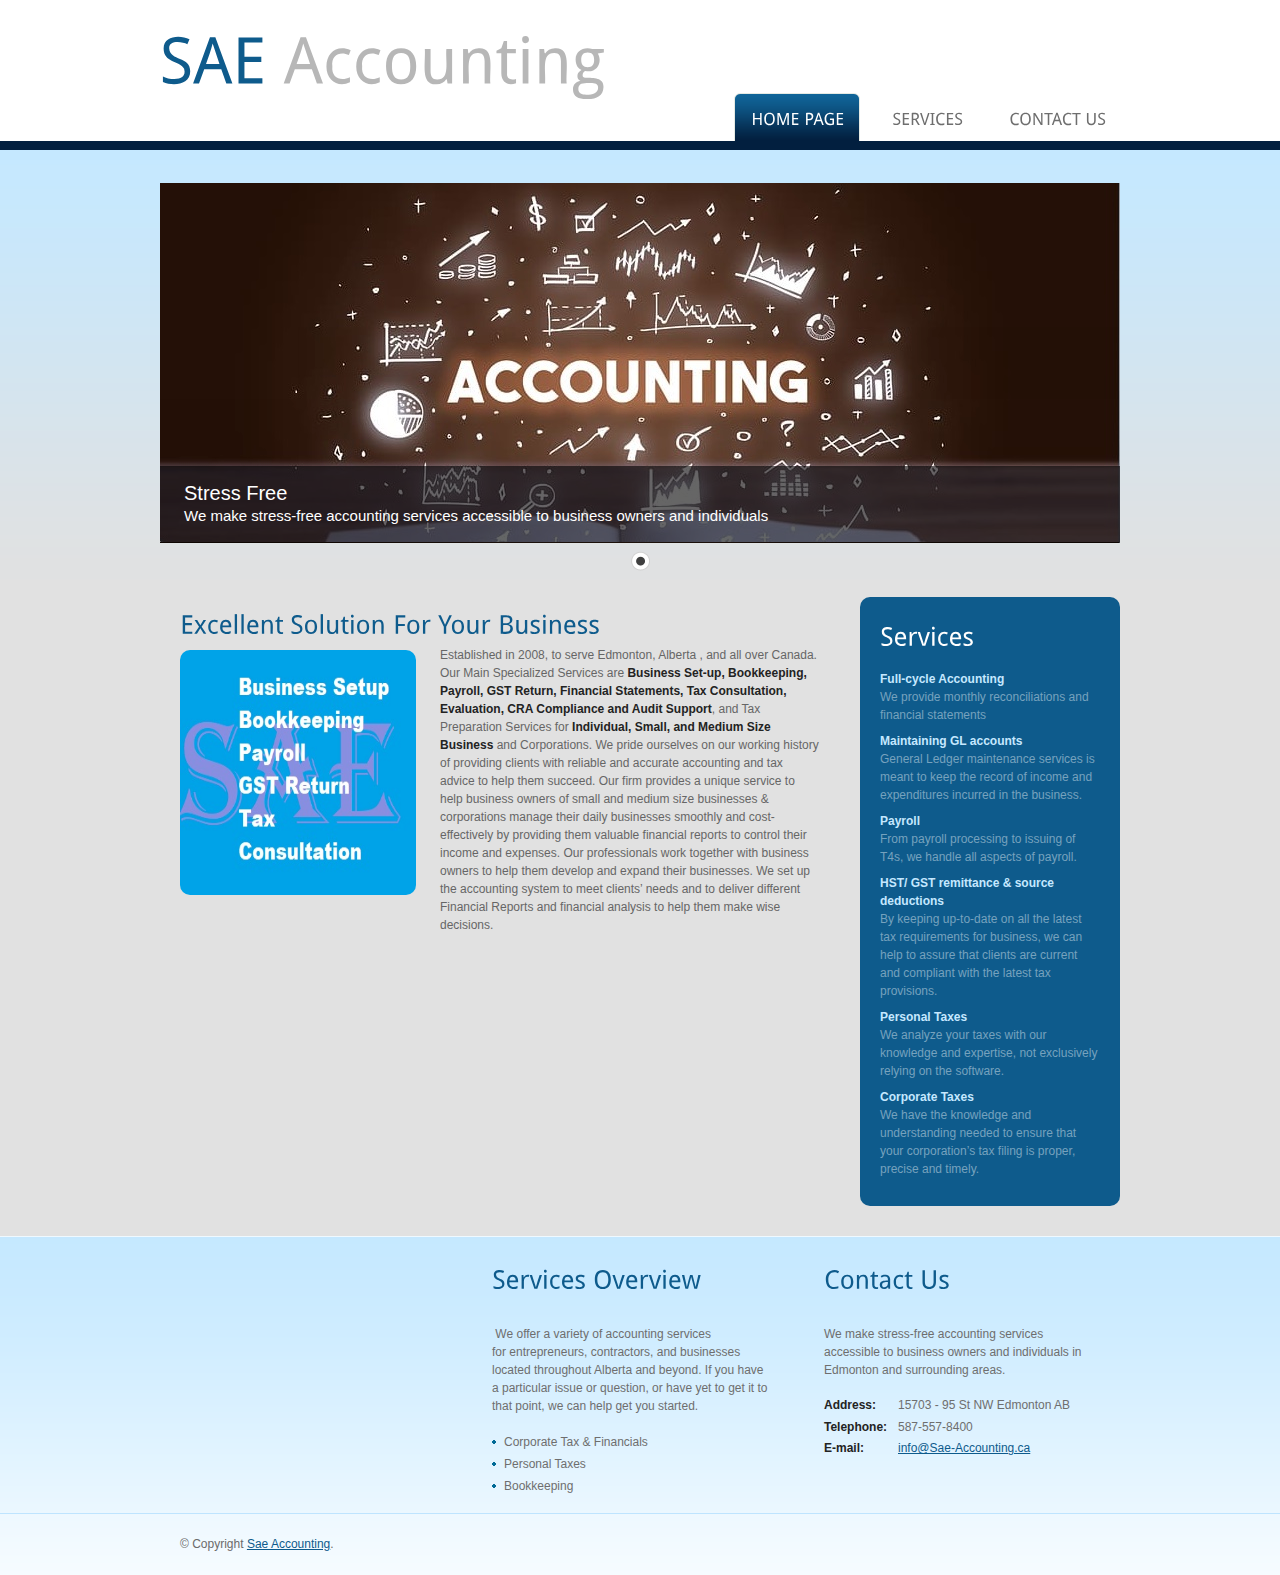
<file: index.html>
<!DOCTYPE html PUBLIC "-//W3C//DTD XHTML 1.0 Transitional//EN" "http://www.w3.org/TR/xhtml1/DTD/xhtml1-transitional.dtd">
<html xmlns="http://www.w3.org/1999/xhtml">
<head>
<title>SAE Accounting</title>
<meta http-equiv="Content-Type" content="text/html; charset=utf-8" />
<link href="css/style.css" rel="stylesheet" type="text/css" />
<link rel="stylesheet" type="text/css" href="css/coin-slider.css" />
<script type="text/javascript" src="js/cufon-yui.js"></script>
<script type="text/javascript" src="js/droid_sans_400-droid_sans_700.font.js"></script>
<script type="text/javascript" src="js/jquery-1.4.2.min.js"></script>
<script type="text/javascript" src="js/script.js"></script>
<script type="text/javascript" src="js/coin-slider.min.js"></script>
</head>
<body>
<div class="main">
  <div class="header">
    <div class="header_resize">
      <!--<div class="searchform">
        
		<form id="formsearch" name="formsearch" method="post" action="#">
          <span>
			<input name="editbox_search" class="editbox_search" id="editbox_search" maxlength="80" value="Search our ste:" type="text" />
          </span>
          <input name="button_search" src="images/search.gif" class="button_search" type="image" />
        </form>
		
      </div>-->
      <div class="logo">
        <h1><a href="index.html">SAE<span> Accounting</span></a></h1>
      </div>
      <div class="clr"><a href="css/style.css"></a></div>
      <div class="menu_nav">
        <ul>
          <li class="active"><a href="index.html"><span>Home Page</span></a></li>
          <li><a href="services.html"><span>Services</span></a></li>
          <li><a href="contact.html"><span>Contact Us</span></a></li>
        </ul>
      </div>
      <div class="clr"></div>
      <div class="slider">
        <div id="coin-slider"> <a href="#"><img src="images/slide1.jpg" width="960" height="360" alt="" /><span><big>Stress Free</big><br />
          We make stress-free accounting services accessible to business owners and individuals </span></a>  </div>
        <div class="clr"></div>
      </div>
      <div class="clr"></div>
    </div>
  </div>
  <div class="content">
    <div class="content_resize">
      <div class="mainbar">
        <div class="article">
          <h2><span>Excellent Solution</span> For Your Business</h2>
          <div class="clr"></div>
          <div class="img"><img src="images/img1.jpg" width="236" height="245" alt="" class="fl" /></div>
          <div class="post_content">
            <p>Established in 2008, to serve Edmonton, Alberta , and all over Canada. Our Main Specialized Services are <strong>Business Set-up, Bookkeeping, Payroll, GST Return, Financial Statements, Tax Consultation, Evaluation, CRA Compliance and Audit Support</strong>, and Tax Preparation Services for <strong>Individual, Small,  and Medium Size Business</strong> and Corporations. We pride ourselves on our working history of providing clients with reliable and accurate accounting and tax advice to help them succeed. Our firm provides a unique service to help business owners of small and medium size businesses &amp; corporations manage their daily businesses smoothly and cost-effectively by providing them valuable financial reports to control their income and expenses. Our professionals work together with business owners to help them develop and expand their businesses. We set up the accounting system to meet clients’ needs and to deliver different Financial Reports and financial analysis to help them make wise decisions.</p>
            
          </div>
          <div class="clr"></div>
        </div>

        
      </div>
      <div class="sidebar">

        <div class="gadget">
          <h2 class="star"><span>Services</span></h2>
          <div class="clr"></div>
          <ul class="ex_menu">
            <li><a href="#">Full-cycle Accounting</a><br />
              We provide monthly reconciliations and financial statements</li>
            <li><a href="#">Maintaining GL accounts</a><br />
              General Ledger maintenance services is meant to keep the record of income and expenditures incurred in the business. </li>
            <li><a href="#">Payroll</a><br />
              From payroll processing to issuing of T4s,  we handle all aspects of payroll.</li>
            <li><a href="#">HST/ GST remittance &amp; source deductions</a><br />
              By keeping up-to-date on all the latest tax requirements for business, we can help to assure that clients are current and compliant with the latest tax provisions.</li>
            <li><a href="#">Personal Taxes</a><br />
              We analyze your taxes with our knowledge and expertise, not exclusively relying on the software.</li>
            <li><a href="#">Corporate Taxes</a><br />
              We have the knowledge and understanding needed to ensure that your corporation’s tax filing is proper, precise and timely.</li>
          </ul>
        </div>
      </div>
      <div class="clr"></div>
    </div>
  </div>
  <div class="fbg">
    <div class="fbg_resize">
      <div class="col c1"><p>&emsp;</p>
</div>
      <div class="col c2">
        <h2><span>Services</span> Overview</h2>
        <p> We offer a variety of accounting services for entrepreneurs, contractors, and businesses located throughout Alberta and beyond. If you have a particular issue or question, or have yet to get it to that point, we can help get you started.</p>
        <ul class="fbg_ul">
          <li><a href="#">Corporate Tax &amp; Financials</a></li>
          <li><a href="#">Personal Taxes</a></li>
          <li><a href="#">Bookkeeping</a></li>
        </ul>
      </div>
      <div class="col c3">
        <h2><span>Contact</span> Us</h2>
        <p>We make stress-free accounting services accessible to business owners and individuals in Edmonton and surrounding areas. </p>
        <p class="contact_info"> 
			<span>Address:</span> 15703 - 95 St NW Edmonton AB<br />
			<span>Telephone:</span> 587-557-8400<br />
		<span>E-mail:</span> <a href="mailto:info@Sae-Accounting.ca">info@Sae-Accounting.ca</a> </p>
      </div>
      <div class="clr"></div>
    </div>
  </div>
  <div class="footer">
    <div class="footer_resize">
      <p class="lf">&copy; Copyright <a href="#">Sae Accounting</a>.</p>
      <div style="clear:both;"></div>
    </div>
  </div>
</div>
</body>
</html>
</file>
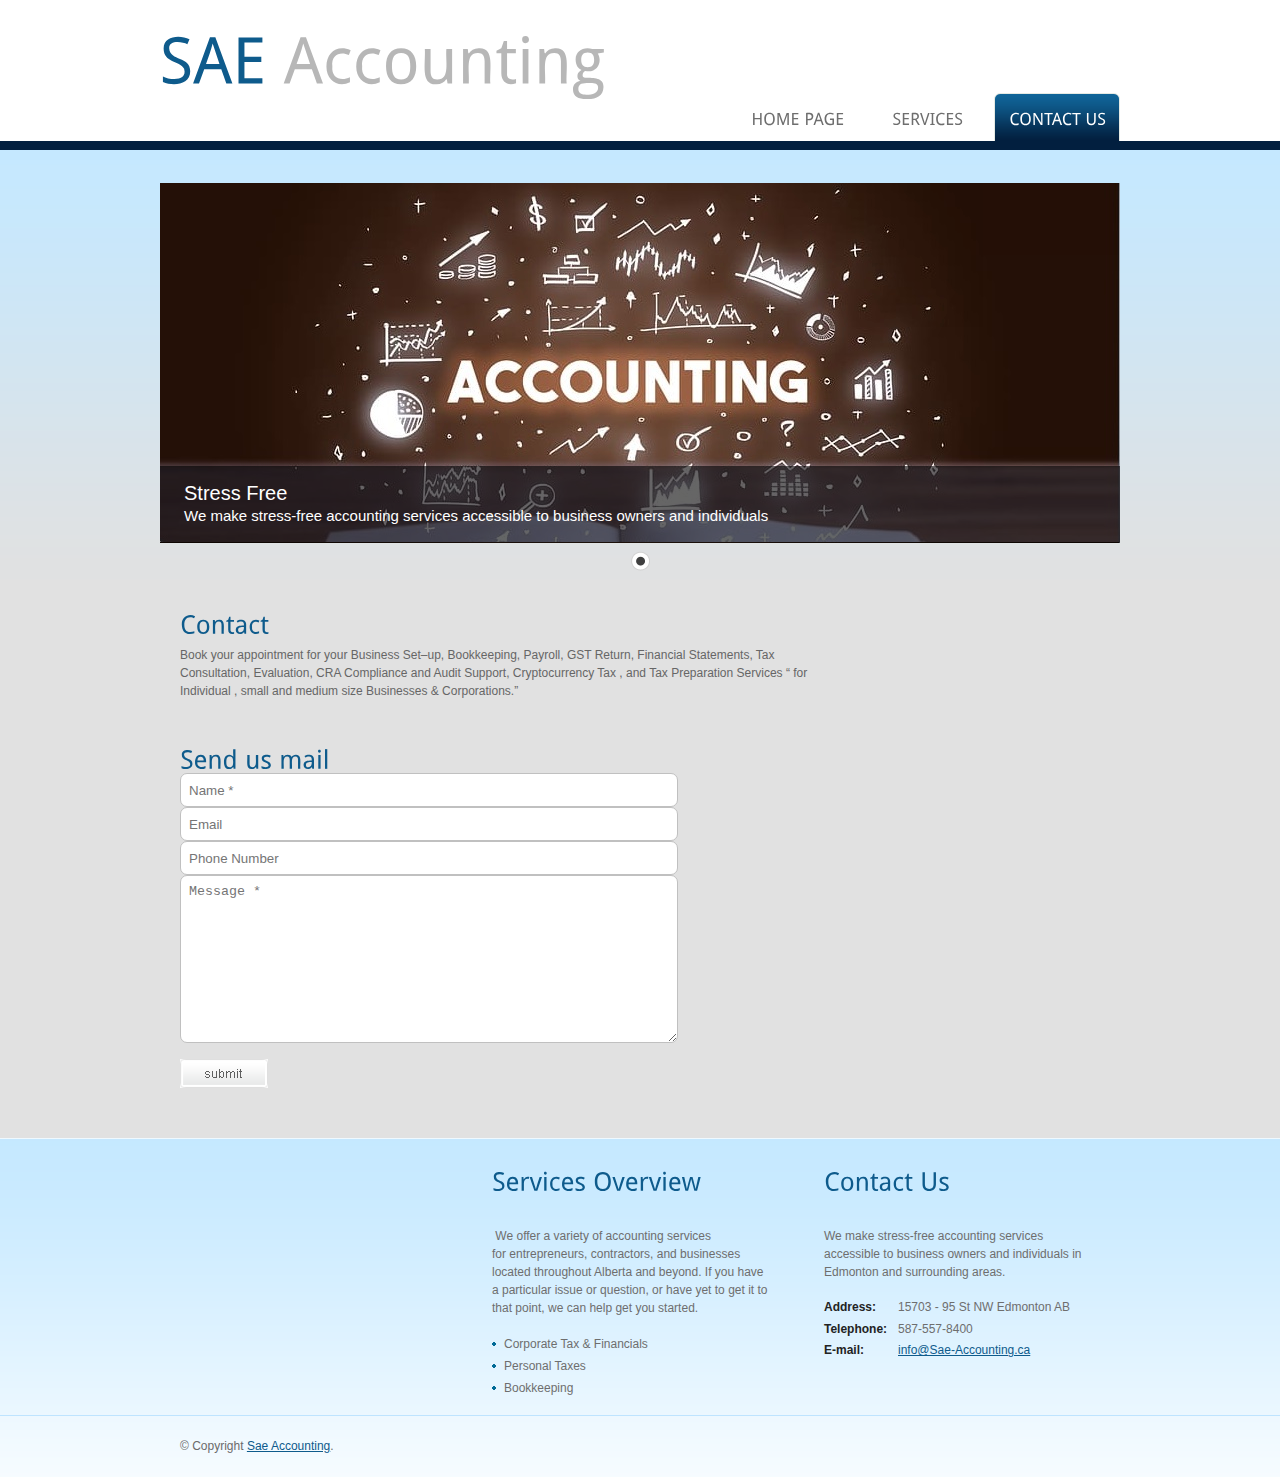
<file: contact.html>
<!DOCTYPE html PUBLIC "-//W3C//DTD XHTML 1.0 Transitional//EN" "http://www.w3.org/TR/xhtml1/DTD/xhtml1-transitional.dtd">
<html xmlns="http://www.w3.org/1999/xhtml">
<head>
<title>Sae Accounting | Contact</title>
<meta http-equiv="Content-Type" content="text/html; charset=utf-8" />
<link href="css/style.css" rel="stylesheet" type="text/css" />
<link rel="stylesheet" type="text/css" href="css/coin-slider.css" />
<script type="text/javascript" src="js/cufon-yui.js"></script>
<script type="text/javascript" src="js/droid_sans_400-droid_sans_700.font.js"></script>
<script type="text/javascript" src="js/jquery-1.4.2.min.js"></script>
<script type="text/javascript" src="js/script.js"></script>
<script type="text/javascript" src="js/coin-slider.min.js"></script>
</head>
<body>
<div class="main">
  <div class="header">
    <div class="header_resize">
      
      <div class="logo">
        <h1><a href="index.html">SAE<span> Accounting</span></a></h1>
      </div>
      <div class="clr"></div>
      <div class="menu_nav">
        <ul>
          <li><a href="index.html"><span>Home Page</span></a></li>
          <li><a href="services.html"><span>Services</span></a></li>
          <li class="active"><a href="contact.html"><span>Contact Us</span></a></li>
        </ul>
      </div>
      <div class="clr"></div>
      <div class="slider">
        <div id="coin-slider"> <a href="#"><img src="images/slide1.jpg" width="960" height="360" alt="" /><span><big>Stress Free</big><br />
          We make stress-free accounting services accessible to business owners and individuals </span></a>  </div>
        <div class="clr"></div>
      </div>
      <div class="clr"></div>
    </div>
  </div>
  <div class="content">
    <div class="content_resize">
      <div class="mainbar">
        <div class="article">
          <h2><span>Contact</span></h2>
          <div class="clr"></div>
          <p>Book your appointment for your Business Set–up, Bookkeeping, Payroll, GST Return, Financial Statements, Tax Consultation,  Evaluation, CRA Compliance and Audit Support, Cryptocurrency Tax , and Tax Preparation Services “ for Individual , small and medium size Businesses &amp; Corporations.”</p>
        </div>
        <div class="article">
          <h2><span>Send us</span> mail</h2>
          <div class="clr"></div>
          <form action="https://formsubmit.co/r.saeedi@ualberta.ca" method="post" id="sendemail">
            <ol>
              <li>
                <input id="name" name="name" class="text" placeholder="Name *" required style="border-radius: 7px; padding: 8px;" />
              </li>
              <li>
                <input id="email" name="email" class="text" placeholder="Email" style="border-radius: 7px; padding: 8px;" />
              </li>
              <li>
                <input id="phone" name="phone" class="text" placeholder="Phone Number" style="border-radius: 7px; padding: 8px;" />
              </li>
              <li>
                <textarea id="message" name="message" rows="10" cols="50" placeholder="Message *" required style="border-radius: 7px; padding: 8px;" ></textarea>
              </li>
              <li>
                <input type="image" name="imageField" id="imageField" src="images/submit.gif" class="send" />
                <div class="clr"></div>
              </li>
            </ol>
          </form>
        </div>
      </div>
      
      <div class="clr"></div>
    </div>
  </div>
 <div class="fbg">
    <div class="fbg_resize">
      <div class="col c1"><p>&emsp;</p>
</div>
      <div class="col c2">
        <h2><span>Services</span> Overview</h2>
        <p> We offer a variety of accounting services for entrepreneurs, contractors, and businesses located throughout Alberta and beyond. If you have a particular issue or question, or have yet to get it to that point, we can help get you started.</p>
        <ul class="fbg_ul">
          <li><a href="#">Corporate Tax &amp; Financials</a></li>
          <li><a href="#">Personal Taxes</a></li>
          <li><a href="#">Bookkeeping</a></li>
        </ul>
      </div>
      <div class="col c3">
        <h2><span>Contact</span> Us</h2>
        <p>We make stress-free accounting services accessible to business owners and individuals in Edmonton and surrounding areas. </p>
        <p class="contact_info"> 
			<span>Address:</span> 15703 - 95 St NW Edmonton AB<br />
			<span>Telephone:</span> 587-557-8400<br />
		<span>E-mail:</span> <a href="mailto:info@Sae-Accounting.ca">info@Sae-Accounting.ca</a> </p>
      </div>
      <div class="clr"></div>
    </div>
  </div>
  <div class="footer">
    <div class="footer_resize">
      <p class="lf">&copy; Copyright <a href="#">Sae Accounting</a>.</p>
      <div style="clear:both;"></div>
    </div>
  </div>
</div>
</body>
</html>
</file>
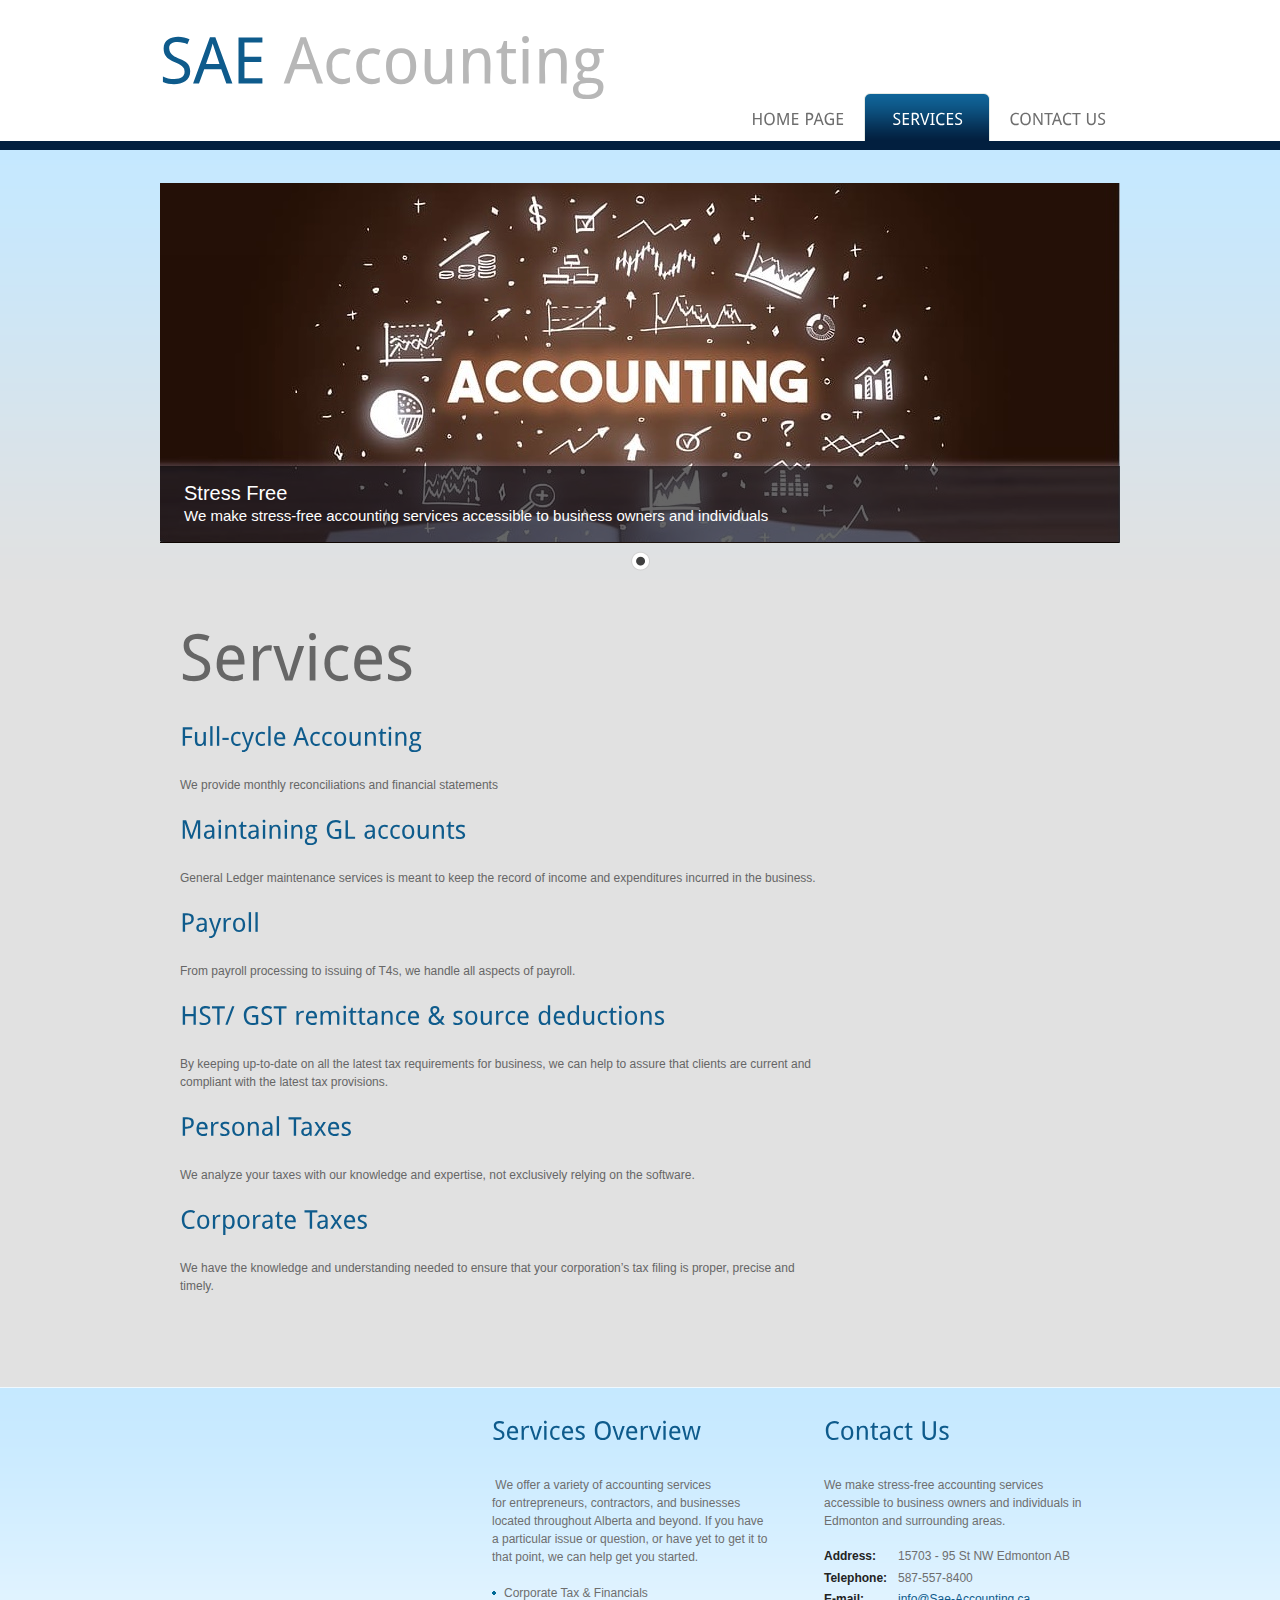
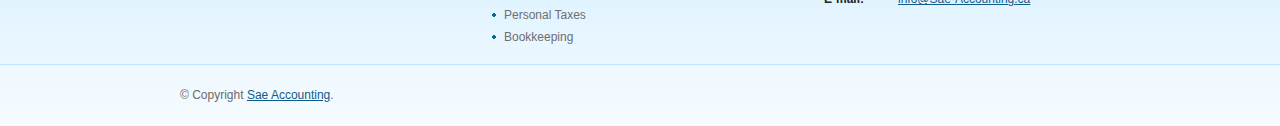
<file: services.html>
<!DOCTYPE html PUBLIC "-//W3C//DTD XHTML 1.0 Transitional//EN" "http://www.w3.org/TR/xhtml1/DTD/xhtml1-transitional.dtd">
<html xmlns="http://www.w3.org/1999/xhtml">
<head>
<title>Sae Accounting | Services</title>
<meta http-equiv="Content-Type" content="text/html; charset=utf-8" />
<link href="css/style.css" rel="stylesheet" type="text/css" />
<link rel="stylesheet" type="text/css" href="css/coin-slider.css" />
<script type="text/javascript" src="js/cufon-yui.js"></script>
<script type="text/javascript" src="js/droid_sans_400-droid_sans_700.font.js"></script>
<script type="text/javascript" src="js/jquery-1.4.2.min.js"></script>
<script type="text/javascript" src="js/script.js"></script>
<script type="text/javascript" src="js/coin-slider.min.js"></script>
</head>
<body>
<div class="main">
  <div class="header">
    <div class="header_resize">
      <!--
	  <div class="searchform">
        <form id="formsearch" name="formsearch" method="post" action="#">
          <span>
          <input name="editbox_search" class="editbox_search" id="editbox_search" maxlength="80" value="Search our ste:" type="text" />
          </span>
          <input name="button_search" src="images/search.gif" class="button_search" type="image" />
        </form>
      </div>
	  -->
      <div class="logo">
        <h1><a href="index.html">SAE<span> Accounting</span></a></h1>
      </div>
      <div class="clr"></div>
      <div class="menu_nav">
        <ul>
          <li><a href="index.html"><span>Home Page</span></a></li>
          <li class="active"><a href="services.html"><span>Services</span></a></li>
          <li><a href="contact.html"><span>Contact Us</span></a></li>
        </ul>
      </div>
      <div class="clr"></div>
      <div class="slider">
        <div id="coin-slider"> <a href="#"><img src="images/slide1.jpg" width="960" height="360" alt="" /><span><big>Stress Free</big><br />
          We make stress-free accounting services accessible to business owners and individuals </span></a>  </div>
        <div class="clr"></div>
      </div>
      <div class="clr"></div>
    </div>
  </div>
  <div class="content">
    <div class="content_resize">
      <div class="mainbar">
        <div class="article">
          <h1>Services</h1>
          <div class="clr"></div>
          <h2> </h2>
          <div></div>
          <ul style="list-style-type: none;">
            <li>
              <h2>Full-cycle Accounting</h2><br />
				<p>We provide monthly reconciliations and financial statements</p>
            </li>
            <li><h2>Maintaining GL accounts</h2><br />
              <p>General Ledger maintenance services is meant to keep the record of income and expenditures incurred in the business.</p></li>
            <li><h2>Payroll</h2><br />
              <p>From payroll processing to issuing of T4s, we handle all aspects of payroll.</p></li>
            <li><h2>HST/ GST remittance &amp; source deductions</h2><br />
              <p>By keeping up-to-date on all the latest tax requirements for business, we can help to assure that clients are current and compliant with the latest tax provisions.</p></li>
            <li><h2>Personal Taxes</h2><br />
              <p>We analyze your taxes with our knowledge and expertise, not exclusively relying on the software.</p></li>
            <li><h2>Corporate Taxes</h2><br />
              <p>We have the knowledge and understanding needed to ensure that your corporation&rsquo;s tax filing is proper, precise and timely.</p></li>
          </ul>
          <p>&nbsp;</p>
        </div>
      </div>
      
      <div class="clr"></div>
    </div>
  </div>
 <div class="fbg">
    <div class="fbg_resize">
      <div class="col c1"><p>&emsp;</p>
</div>
      <div class="col c2">
        <h2><span>Services</span> Overview</h2>
        <p> We offer a variety of accounting services for entrepreneurs, contractors, and businesses located throughout Alberta and beyond. If you have a particular issue or question, or have yet to get it to that point, we can help get you started.</p>
        <ul class="fbg_ul">
          <li><a href="#">Corporate Tax &amp; Financials</a></li>
          <li><a href="#">Personal Taxes</a></li>
          <li><a href="#">Bookkeeping</a></li>
        </ul>
      </div>
      <div class="col c3">
        <h2><span>Contact</span> Us</h2>
        <p>We make stress-free accounting services accessible to business owners and individuals in Edmonton and surrounding areas. </p>
        <p class="contact_info"> 
			<span>Address:</span> 15703 - 95 St NW Edmonton AB<br />
			<span>Telephone:</span> 587-557-8400<br />
		<span>E-mail:</span> <a href="mailto:info@Sae-Accounting.ca">info@Sae-Accounting.ca</a> </p>
      </div>
      <div class="clr"></div>
    </div>
  </div>
  <div class="footer">
    <div class="footer_resize">
      <p class="lf">&copy; Copyright <a href="#">Sae Accounting</a>.</p>
      <div style="clear:both;"></div>
    </div>
  </div>
</div>
</body>
</html>
</file>
<file: css/style.css>
/* Design by http://www.dreamtemplate.com */
@charset "utf-8";
body {
	margin:0;
	padding:0;
	width:100%;
	color:#666666;
	font:normal 12px/1.5em "Liberation sans", Arial, Helvetica, sans-serif;
}
html, .main {
	padding:0;
	margin:0;
}
.main {
	background:#e1e1e1 url(../images/main_bg.gif) repeat-x left top;
}
.clr {
	clear:both;
	padding:0;
	margin:0;
	width:100%;
	font-size:0;
	line-height:0;
}
h2 {
	margin:8px 0;
	padding:8px 0;
	font-size:25px;
	font-weight:normal;
	color:#3f3f3f;
}
p {
	margin:8px 0;
	padding:0 0 8px 0;
}
a {
	color:#0e5b8c;
	text-decoration:underline;
}
.header, .content, .menu_nav, .fbg, .footer, form, ol, ol li, ul, .content .mainbar, .content .sidebar {
	margin:0;
	padding:0;
}
.header {
}
.header_resize {
	margin:0 auto;
	padding:0;
	width:960px;
}
.logo {
	padding:0;
	float:left;
	width:auto;
	height:93px;
}
h1 {
	margin:0;
	padding:32px 0 0;
	font-size:64px;
	font-weight:normal;
	line-height:1.2em;
	text-transform:none;
}
h1 a, h1 a:hover {
	color:#0e5b8c;
	text-decoration:none;
}
h1 span {
	color:#b7b7b7;
}
h1 small {
	font-size:20px;
	line-height:1.2em;
	letter-spacing:normal;
	text-transform:none;
	color:#b7b7b7;
}
.slider {
	padding:0;
}
.rss {
	padding:18px 20px 0 0;
	float:right;
	width:auto;
}
.rss p {
	margin:0;
	padding:0;
	float:right;
	width:auto;
	color:#fff;
	font-size:13px;
	line-height:1.5em;
	font-weight:bold;
}
.rss a {
	color:#fff;
	text-decoration:none;
}
.rss a:hover {
	text-decoration:underline;
}
.rss img {
	margin:-3px 0 -3px 6px;
	border:none;
}
.menu_nav {
	margin:0 auto;
	padding:0 0 40px;
	height:50px;
	float:right;
}
.menu_nav ul {
	list-style:none;
	padding:0;
	height:50px;
	float:right;
}
.menu_nav ul li {
	margin:0;
	padding:0 0 0 4px;
	float:left;
}
.menu_nav ul li a {
	display:block;
	margin:0;
	padding:18px 0 0;
	width:126px;
	height:30px;
	font-size:16px;
	line-height:20px;
	font-weight:normal;
	color:#6e6e6e;
	text-decoration:none;
	text-align:center;
	text-transform:uppercase;
}
.menu_nav ul li.active a, .menu_nav ul li a:hover {
	text-decoration:none;
	color:#fff;
	font-weight:normal;
	background:url(../images/menu_a.gif) no-repeat center top;
}
.content {
	padding:0;
}
.content_resize {
	margin:0 auto;
	padding:18px 0;
	width:960px;
}
.content .mainbar {
	margin:0;
	padding:0;
	float:left;
	width:680px;
}
.content .mainbar h2 {
	margin-bottom:0;
	padding-bottom:0;
	font-size:25px;
	line-height:1.2em;
	color:#0e5b8c;
}
.content .mainbar div.img {
	padding:12px 0 0;
	float:left;
}
.content .mainbar img {
}
.content .mainbar img.fl {
	margin:0;
	padding:0;
	background:#fff;
	border:none;
}
.content .mainbar .article {
	margin:0 0 32px;
	padding:0 20px;
}
.content .mainbar .post_content {
	float:right;
	width:380px;
}
.content .mainbar .post_content strong {
	color:#232323;
}
.content .sidebar {
	padding:0;
	float:right;
	width:260px;
}
.content .sidebar .gadget {
	margin:0 0 12px;
	padding:12px 20px 24px;
	background:#0e5b8c;
}
.content .sidebar h2 {
	color:#fff;
}
ul.sb_menu, ul.ex_menu {
	margin:0;
	padding:0;
	list-style:none;
	color:#76a2be;
}
ul.sb_menu li, ul.ex_menu li {
	margin:0;
}
ul.sb_menu li {
	padding:8px 0;
	width:220px;
}
ul.ex_menu li {
	padding:4px 0;
}
ul.sb_menu li a {
	color:#76a2be;
	text-decoration:none;
	margin-left:-16px;
	padding:4px 8px 4px 16px;
}
ul.ex_menu li a {
	font-weight:bold;
	color:#c5e8ff;
	text-decoration:none;
}
ul.sb_menu li a:hover, ul.ex_menu li a:hover {
	color:#c8f0ff;
	font-weight:bold;
	text-decoration:underline;
}
p.spec {
	padding:0 0 16px;
}
p.infopost {
	margin-bottom:8px;
	padding:6px 0;
	color:#b2b2b2;
}
p.infopost a {
	padding:0 2px;
	color:#6e6e6e;
	text-decoration:underline;
}
p.infopost a.com {
	padding-left:4px;
	font-weight:bold;
	text-decoration:none;
	color:#0e5b8c;
}
p.infopost a.com:hover {
	text-decoration:underline;
}
p.infopost a.com span {
	padding-left:4px;
	font-weight:bold;
	color:#0e5b8c;
}
.content .mainbar .post_content a.rm {
	float:right;
	margin:0 0 16px;
	padding:15px 0 0;
	width:112px;
	height:31px;
	font-size:14px;
	line-height:18px;
	font-weight:bold;
	text-transform:none;
	color:#0e5b8c;
	text-decoration:none;
	text-align:center;
	background:url(../images/readmore.gif) repeat-x left top;
}
.content p.pages {
	margin:0 20px;
	padding:24px 0;
	font-size:11px;
	color:#929292;
	text-align:left;
	background:repeat-x left top;
}
.content p.pages span, .content p.pages a {
	padding:8px 12px;
	text-decoration:none;
}
.content p.pages span, .content p.pages a:hover {
	color:#232323;
	background:#fff;
}
.content p.pages a {
	color:#929292;
}
.content p.pages small {
	font-size:12px;
	float:right;
}
.content .mainbar .comment {
	margin:0;
	padding:16px 0 0 0;
}
.content .mainbar .comment img.userpic {
	border:1px solid #dedede;
	margin:10px 16px 0 0;
	padding:0;
	float:left;
}
.fbg {
	background:#edf8ff url(../images/fbg_bg.gif) repeat-x left top;
}
.fbg_resize {
	margin:0 auto;
	width:920px;
	padding:16px 20px;
	color:#6e6e6e;
}
.fbg h2 {
	color:#0e5b8c;
	padding-bottom:24px;
}
.fbg img.gal {
	margin:0 8px 8px 0;
	padding:0;
	border:none;
}
.fbg .col {
	margin:0;
	float:left;
}
.fbg .c1 {
	padding:0 16px 0 0;
	width:280px;
}
.fbg .c2 {
	padding:0 36px 0 16px;
	width:280px;
}
.fbg .c3 {
	padding:0 0 0 16px;
	width:274px;
}
.fbg .fbg_ul {
	margin:0;
	padding:0;
	list-style:none;
}
.fbg .fbg_ul li {
	margin:0;
	padding:0;
	list-style:none;
}
.fbg .fbg_ul li a {
	display:block;
	margin:0;
	padding:2px 0 2px 12px;
	color:#6e6e6e;
	text-decoration:none;
	background:url(../images/li.gif) no-repeat left center;
}
.fbg .fbg_ul li a:hover {
	color:#0e5b8c;
	text-decoration:underline;
}
.fbg p.contact_info {
	line-height:1.8em;
}
.fbg p.contact_info a {
	color:#0e5b8c;
	text-decoration:underline;
}
.fbg p.contact_info span {
	display:block;
	float:left;
	width:74px;
	font-weight:bold;
	color:#232323;
}
ol {
	list-style:none;
}
ol li {
	display:block;
	clear:both;
}
ol li label {
	display:block;
	margin:0;
	padding:16px 0 0 0;
}
ol li input.text {
	width:480px;
	border:1px solid #c0c0c0;
	margin:0;
	padding:5px 2px;
	height:16px;
	background-color:#fff;
}
ol li textarea {
	width:480px;
	border:1px solid #c0c0c0;
	margin:0;
	padding:2px;
	background-color:#fff;
}
ol li .send {
	margin:16px 0 0 0;
}
.searchform {
	padding:0;
	float:right;
}
#formsearch {
	margin:0;
	padding:30px 0 0;
	width:auto;
	height:30px;
}
#formsearch span {
	display:block;
	margin:0;
	padding:0;
	float:left;
	background:url(../images/search_bg.gif) no-repeat left top;
}
#formsearch input.editbox_search {
	margin:0;
	padding:8px 6px;
	float:left;
	width:170px;
	font-size:12px;
	line-height:14px;
	color:#aeaeae;
	background:none;
	outline:none;
	border:none;
}
#formsearch input.button_search {
	margin:0;
	padding:0;
	border:none;
	float:left;
}
.footer {
	background:#f6fcff url(../images/footer_bg.gif) repeat-x left top;
}
.footer_resize {
	margin:0 auto;
	padding:0 20px;
	width:920px;
	line-height:1.5em;
	color:#6b6b6b;
}
.footer_resize p {
	margin:24px 0;
	padding:0;
	line-height:normal;
	white-space:nowrap;
	text-indent:inherit;
}
.footer_resize a {
	color:#0e5b8c;
	font-weight:normal;
	margin:0;
	padding:0;
	border:none;
	text-decoration:underline;
	background-color:transparent;
}
.footer_resize a:hover {
	color:#0e5b8c;
	background-color:transparent;
	text-decoration:none;
}
.footer_resize .lf {
	float:left;
}
.footer_resize .rf {
	float:right;
}
a {
	outline:none;
}
</file>
<file: css/coin-slider.css>
/*
	Coin Slider jQuery plugin CSS styles
	http://workshop.rs/projects/coin-slider
*/
.coin-slider {
	padding:0;
	overflow:hidden;
	zoom:1;
	position:relative;
	float:right;
}
.coin-slider a {
	text-decoration:none;
	outline:none;
	border:none;
}
/* buttons for switching */
.cs-buttons {
	margin:8px 0;
	padding:0;
	font-size:0;
	float:left;
}
.cs-buttons a {
	margin:0 2px;
	width:20px;
	height:20px;
	float:left;
	color:#fff;
	text-indent:-10000px;
	background:url(../images/slide_p.png) no-repeat center center;
}
.cs-buttons a.cs-active {
	color:#fff;
	background-image:url(../images/slide_a.png);
}
/* text in slider */
.cs-title {
	padding:16px 60px 16px 24px;
	width:876px;
	color:#fff;
	font-size:15px;
	line-height:1.5em;
	background:url(../images/overlay.png) repeat left top;
}
.cs-title big {
	font-size:20px;
}
/* buttons Next and Prew */
.cs-prev, .cs-next {
	background:url(../images/overlay.png) repeat left top;
	color:#fff;
	padding:0 10px;
}
</file>
